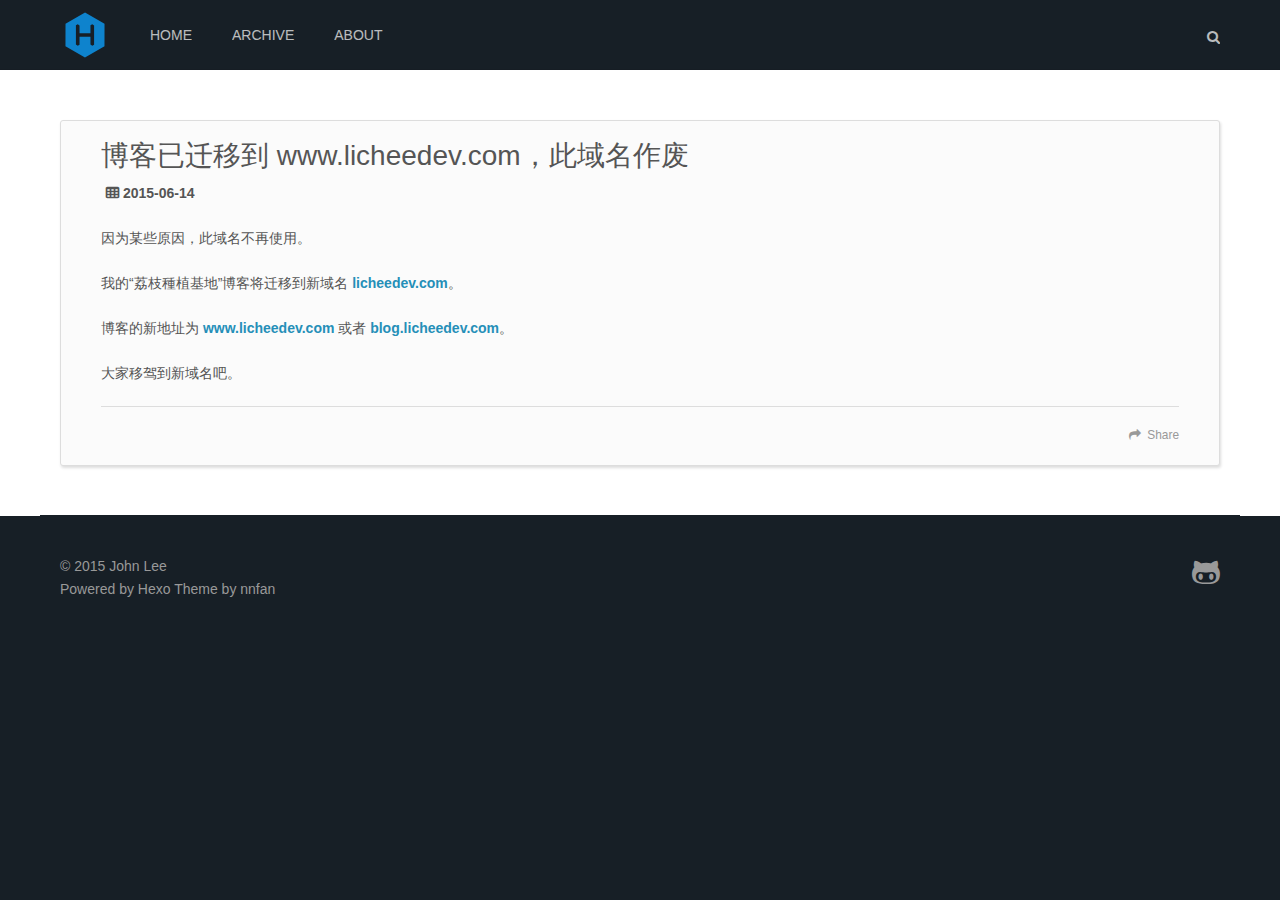
<file: index.html>
<!DOCTYPE html>
<html>
<head>
  <meta charset="utf-8">
  
  <title>LicheeTec</title>
  <meta name="viewport" content="width=device-width, initial-scale=1, maximum-scale=1">
  <meta name="description" content="老黎用来写博文的地方">
<meta property="og:type" content="website">
<meta property="og:title" content="LicheeTec">
<meta property="og:url" content="http://licheetec.com/index.html">
<meta property="og:site_name" content="LicheeTec">
<meta property="og:description" content="老黎用来写博文的地方">
<meta name="twitter:card" content="summary">
<meta name="twitter:title" content="LicheeTec">
<meta name="twitter:description" content="老黎用来写博文的地方">
  
  
    <link rel="icon" href="/favicon.png">
  
  <link href="//fonts.googleapis.com/css?family=Source+Code+Pro" rel="stylesheet" type="text/css">
  <link rel="stylesheet" href="/css/style.css" type="text/css">
  

</head>
<body>
  <div id="container">
    <header id="header" class="wrapper">
  <div id="header-inner" class="inner">
    <h1 class="logo-wrap">
      <a href="/" id="logo">LicheeTec</a>
    </h1>
    <nav id="main-nav">
      <a id="main-nav-toggle" class="nav-icon"></a>
      
        <a class="main-nav-link" href="/">Home</a>
      
        <a class="main-nav-link" href="/archives">Archive</a>
      
        <a class="main-nav-link" href="/about">About</a>
      
    </nav>
    <nav id="sub-nav">
      
      <a id="nav-search-btn" class="nav-icon" title="Search"></a>
    </nav>
    <div id="search-form-wrap">
      <form action="//google.com/search" method="get" accept-charset="UTF-8" class="search-form"><input type="search" name="q" results="0" class="search-form-input" placeholder="Search"><button type="submit" class="search-form-submit">&#xF002;</button><input type="hidden" name="sitesearch" value="http://licheetec.com"></form>
    </div>
    <a id="mobile-nav-toggle">
      <span class="mobile-nav-toggle-bar"></span> 
      <span class="mobile-nav-toggle-bar"></span> 
      <span class="mobile-nav-toggle-bar"></span>
    </a>
    <a id="mobile-search-btn" class="st-search-launcher"></a>
  </div>
</header>
    <div id="content-wrap">
      <div class="wrapper">
		    <div class="inner">
			    
  
    <article id="post-site-deprecated" class="article article-type-post" itemscope itemprop="blogPost">
  <div class="article-inner">
    
    
      <header class="article-header">
        
  
    <h1 itemprop="name">
      <a class="article-title" href="/2015/06/14/site-deprecated/">博客已迁移到 www.licheedev.com，此域名作废</a>
    </h1>
  

        <div class="article-meta">
          <div class="article-date">
  <i class="fa fa-calendar"></i>
  <a href="/2015/06/14/site-deprecated/">
    <time datetime="2015-06-14T02:23:47.000Z" itemprop="datePublished">2015-06-14</time>
  </a>
</div>
          
        </div>
      </header>
    
    <div class="article-entry" itemprop="articleBody">
      
        <p>因为某些原因，此域名不再使用。</p>
<p>我的“荔枝種植基地”博客将迁移到新域名 <a href="http://licheedev.com" target="_blank" rel="external"><strong>licheedev.com</strong></a>。</p>
<p>博客的新地址为 <a href="http://www.licheedev.com" target="_blank" rel="external"><strong>www.licheedev.com</strong></a> 或者 <a href="http://blog.licheedev.com" target="_blank" rel="external"><strong>blog.licheedev.com</strong></a>。</p>
<p>大家移驾到新域名吧。</p>

      
    </div>
    <footer class="article-footer">
      <a data-url="http://licheetec.com/2015/06/14/site-deprecated/" data-id="ciavxbx7p0002p8hmv2krjfyl" class="article-share-link">Share</a>
      
      
    </footer>
  </div>
</article>


  
  

		    </div>
      </div>
    </div>
    <footer id="footer" class="wrapper">
	<div class="inner">
    	<div id="footer-links">
    		<a href="https://github.com/licheedev" class="footer-link" target="_blank">
    			<i class="fa fa-github-alt"></i>
    		</a>
    	</div>
         <div id="footer-info">
            &copy; 2015 John Lee<br>
            Powered by <a href="http://hexo.io/" target="_blank">Hexo</a> 
			Theme by <a href="https://github.com/xincyqing/hexo-theme-nnfan" target="_blank">nnfan</a> 
        </div>
	</div>
</footer>
    <div id="mobile-nav-dimmer"></div>
<nav id="mobile-nav">
  <div id="mobile-nav-inner">
  	<ul id="mobile-nav-list">
	  
	    <li>
	    	<a href="/" class="mobile-nav-link">Home</a>
	    </li>
	  
	    <li>
	    	<a href="/archives" class="mobile-nav-link">Archive</a>
	    </li>
	  
	    <li>
	    	<a href="/about" class="mobile-nav-link">About</a>
	    </li>
	  
  	</ul>
  </div>
</nav>
    

<script src="//ajax.googleapis.com/ajax/libs/jquery/2.0.3/jquery.min.js"></script>


  <link rel="stylesheet" href="/fancybox/jquery.fancybox.css" type="text/css">
  <script src="/fancybox/jquery.fancybox.pack.js" type="text/javascript"></script>


<script src="/js/script.js" type="text/javascript"></script>

  </div>
</body>
</html>
</file>
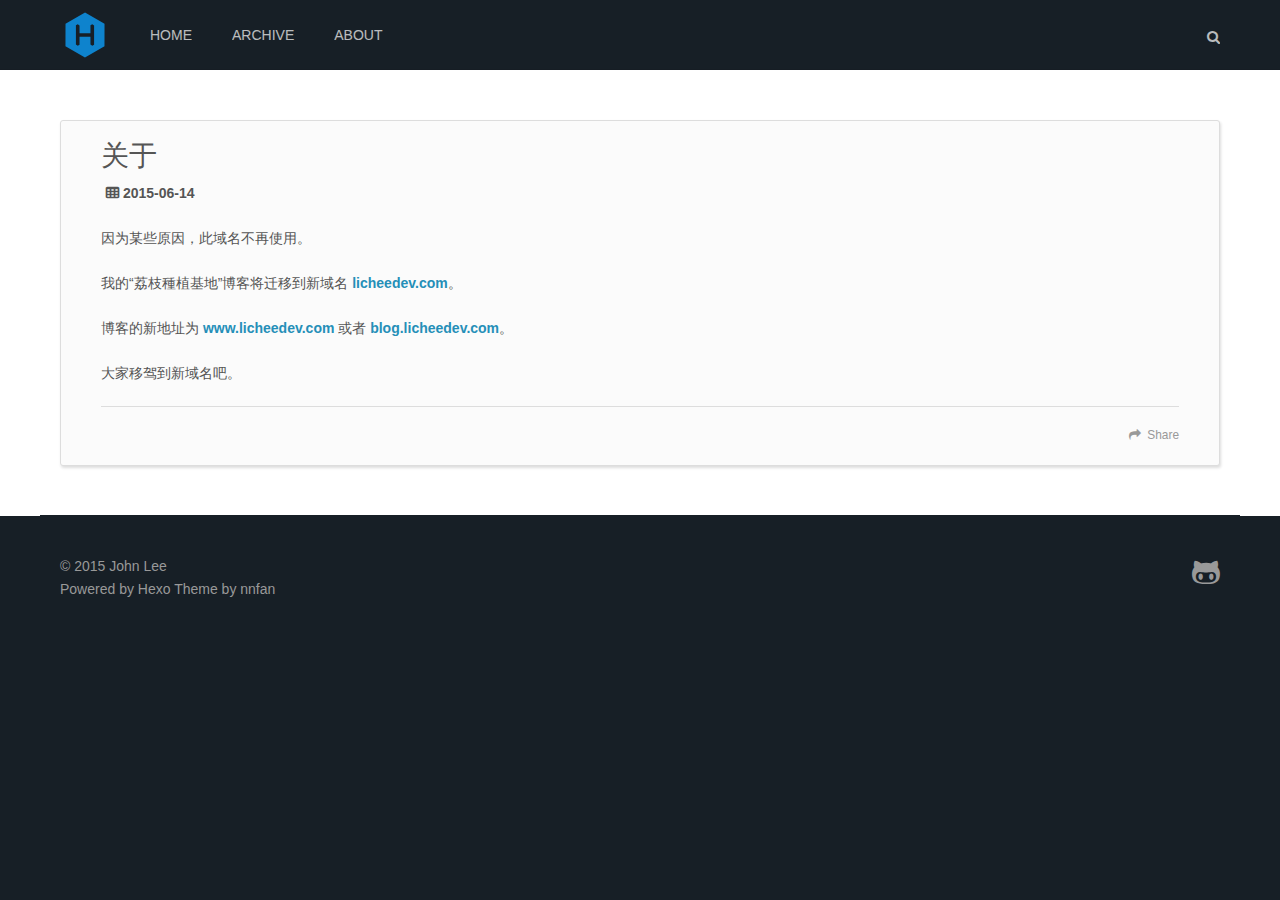
<file: about/index.html>
<!DOCTYPE html>
<html>
<head>
  <meta charset="utf-8">
  
  <title>关于 | LicheeTec</title>
  <meta name="viewport" content="width=device-width, initial-scale=1, maximum-scale=1">
  <meta name="description" content="因为某些原因，此域名不再使用。
我的“荔枝種植基地”博客将迁移到新域名 licheedev.com。
博客的新地址为 www.licheedev.com 或者 blog.licheedev.com。
大家移驾到新域名吧。">
<meta property="og:type" content="website">
<meta property="og:title" content="关于">
<meta property="og:url" content="http://licheetec.com/about/index.html">
<meta property="og:site_name" content="LicheeTec">
<meta property="og:description" content="因为某些原因，此域名不再使用。
我的“荔枝種植基地”博客将迁移到新域名 licheedev.com。
博客的新地址为 www.licheedev.com 或者 blog.licheedev.com。
大家移驾到新域名吧。">
<meta property="og:updated_time" content="2015-06-14T03:27:39.231Z">
<meta name="twitter:card" content="summary">
<meta name="twitter:title" content="关于">
<meta name="twitter:description" content="因为某些原因，此域名不再使用。
我的“荔枝種植基地”博客将迁移到新域名 licheedev.com。
博客的新地址为 www.licheedev.com 或者 blog.licheedev.com。
大家移驾到新域名吧。">
  
  
    <link rel="icon" href="/favicon.png">
  
  <link href="//fonts.googleapis.com/css?family=Source+Code+Pro" rel="stylesheet" type="text/css">
  <link rel="stylesheet" href="/css/style.css" type="text/css">
  

</head>
<body>
  <div id="container">
    <header id="header" class="wrapper">
  <div id="header-inner" class="inner">
    <h1 class="logo-wrap">
      <a href="/" id="logo">LicheeTec</a>
    </h1>
    <nav id="main-nav">
      <a id="main-nav-toggle" class="nav-icon"></a>
      
        <a class="main-nav-link" href="/">Home</a>
      
        <a class="main-nav-link" href="/archives">Archive</a>
      
        <a class="main-nav-link" href="/about">About</a>
      
    </nav>
    <nav id="sub-nav">
      
      <a id="nav-search-btn" class="nav-icon" title="Search"></a>
    </nav>
    <div id="search-form-wrap">
      <form action="//google.com/search" method="get" accept-charset="UTF-8" class="search-form"><input type="search" name="q" results="0" class="search-form-input" placeholder="Search"><button type="submit" class="search-form-submit">&#xF002;</button><input type="hidden" name="sitesearch" value="http://licheetec.com"></form>
    </div>
    <a id="mobile-nav-toggle">
      <span class="mobile-nav-toggle-bar"></span> 
      <span class="mobile-nav-toggle-bar"></span> 
      <span class="mobile-nav-toggle-bar"></span>
    </a>
    <a id="mobile-search-btn" class="st-search-launcher"></a>
  </div>
</header>
    <div id="content-wrap">
      <div class="wrapper">
		    <div class="inner">
			    <article id="page-undefined" class="article article-type-page" itemscope itemprop="blogPost">
  <div class="article-inner">
    
    
      <header class="article-header">
        
  
    <h1 class="article-title" itemprop="name">
      关于
    </h1>
  

        <div class="article-meta">
          <div class="article-date">
  <i class="fa fa-calendar"></i>
  <a href="/about/index.html">
    <time datetime="2015-06-14T02:53:55.000Z" itemprop="datePublished">2015-06-14</time>
  </a>
</div>
          
        </div>
      </header>
    
    <div class="article-entry" itemprop="articleBody">
      
        <p>因为某些原因，此域名不再使用。</p>
<p>我的“荔枝種植基地”博客将迁移到新域名 <a href="http://licheedev.com" target="_blank" rel="external"><strong>licheedev.com</strong></a>。</p>
<p>博客的新地址为 <a href="http://www.licheedev.com" target="_blank" rel="external"><strong>www.licheedev.com</strong></a> 或者 <a href="http://blog.licheedev.com" target="_blank" rel="external"><strong>blog.licheedev.com</strong></a>。</p>
<p>大家移驾到新域名吧。</p>

      
    </div>
    <footer class="article-footer">
      <a data-url="http://licheetec.com/about/index.html" data-id="ciavxbx7m0001p8hmrntdj2jh" class="article-share-link">Share</a>
      
      
    </footer>
  </div>
</article>


		    </div>
      </div>
    </div>
    <footer id="footer" class="wrapper">
	<div class="inner">
    	<div id="footer-links">
    		<a href="https://github.com/licheedev" class="footer-link" target="_blank">
    			<i class="fa fa-github-alt"></i>
    		</a>
    	</div>
         <div id="footer-info">
            &copy; 2015 John Lee<br>
            Powered by <a href="http://hexo.io/" target="_blank">Hexo</a> 
			Theme by <a href="https://github.com/xincyqing/hexo-theme-nnfan" target="_blank">nnfan</a> 
        </div>
	</div>
</footer>
    <div id="mobile-nav-dimmer"></div>
<nav id="mobile-nav">
  <div id="mobile-nav-inner">
  	<ul id="mobile-nav-list">
	  
	    <li>
	    	<a href="/" class="mobile-nav-link">Home</a>
	    </li>
	  
	    <li>
	    	<a href="/archives" class="mobile-nav-link">Archive</a>
	    </li>
	  
	    <li>
	    	<a href="/about" class="mobile-nav-link">About</a>
	    </li>
	  
  	</ul>
  </div>
</nav>
    

<script src="//ajax.googleapis.com/ajax/libs/jquery/2.0.3/jquery.min.js"></script>


  <link rel="stylesheet" href="/fancybox/jquery.fancybox.css" type="text/css">
  <script src="/fancybox/jquery.fancybox.pack.js" type="text/javascript"></script>


<script src="/js/script.js" type="text/javascript"></script>

  </div>
</body>
</html>
</file>
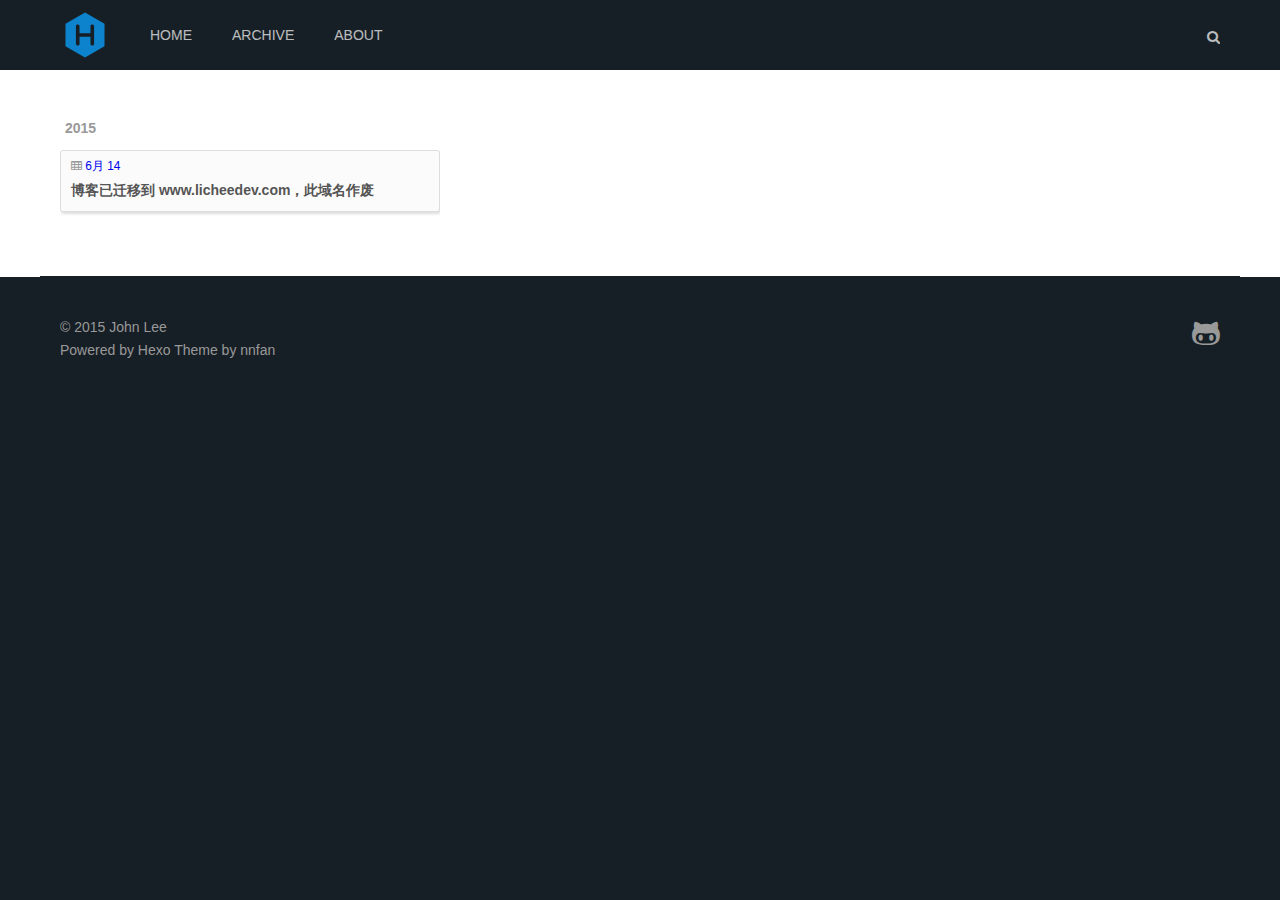
<file: archives/index.html>
<!DOCTYPE html>
<html>
<head>
  <meta charset="utf-8">
  
  <title>Archives | LicheeTec</title>
  <meta name="viewport" content="width=device-width, initial-scale=1, maximum-scale=1">
  <meta name="description" content="老黎用来写博文的地方">
<meta property="og:type" content="website">
<meta property="og:title" content="LicheeTec">
<meta property="og:url" content="http://licheetec.com/archives/index.html">
<meta property="og:site_name" content="LicheeTec">
<meta property="og:description" content="老黎用来写博文的地方">
<meta name="twitter:card" content="summary">
<meta name="twitter:title" content="LicheeTec">
<meta name="twitter:description" content="老黎用来写博文的地方">
  
  
    <link rel="icon" href="/favicon.png">
  
  <link href="//fonts.googleapis.com/css?family=Source+Code+Pro" rel="stylesheet" type="text/css">
  <link rel="stylesheet" href="/css/style.css" type="text/css">
  

</head>
<body>
  <div id="container">
    <header id="header" class="wrapper">
  <div id="header-inner" class="inner">
    <h1 class="logo-wrap">
      <a href="/" id="logo">LicheeTec</a>
    </h1>
    <nav id="main-nav">
      <a id="main-nav-toggle" class="nav-icon"></a>
      
        <a class="main-nav-link" href="/">Home</a>
      
        <a class="main-nav-link" href="/archives">Archive</a>
      
        <a class="main-nav-link" href="/about">About</a>
      
    </nav>
    <nav id="sub-nav">
      
      <a id="nav-search-btn" class="nav-icon" title="Search"></a>
    </nav>
    <div id="search-form-wrap">
      <form action="//google.com/search" method="get" accept-charset="UTF-8" class="search-form"><input type="search" name="q" results="0" class="search-form-input" placeholder="Search"><button type="submit" class="search-form-submit">&#xF002;</button><input type="hidden" name="sitesearch" value="http://licheetec.com"></form>
    </div>
    <a id="mobile-nav-toggle">
      <span class="mobile-nav-toggle-bar"></span> 
      <span class="mobile-nav-toggle-bar"></span> 
      <span class="mobile-nav-toggle-bar"></span>
    </a>
    <a id="mobile-search-btn" class="st-search-launcher"></a>
  </div>
</header>
    <div id="content-wrap">
      <div class="wrapper">
		    <div class="inner">
			    
  
  
    
    
      
      
      <section class="archives-wrap">
        <div class="archive-year-wrap">
          <a href="/archives/2015" class="archive-year">2015</a>
        </div>
        <div class="archives">
    
    <article class="archive-article archive-type-post">
  <div class="archive-article-inner">
    <header class="archive-article-header">
      <div class="archive-article-date">
  <i class="fa fa-calendar"></i>
  <a href="/2015/06/14/site-deprecated/">
    <time datetime="2015-06-14T02:23:47.000Z" itemprop="datePublished">6月 14</time>
  </a>
</div>
      
  
    <h1 itemprop="name">
      <a class="archive-article-title" href="/2015/06/14/site-deprecated/">博客已迁移到 www.licheedev.com，此域名作废</a>
    </h1>
  

    </header>
  </div>
</article>
  
  
    </div></section>
  

		    </div>
      </div>
    </div>
    <footer id="footer" class="wrapper">
	<div class="inner">
    	<div id="footer-links">
    		<a href="https://github.com/licheedev" class="footer-link" target="_blank">
    			<i class="fa fa-github-alt"></i>
    		</a>
    	</div>
         <div id="footer-info">
            &copy; 2015 John Lee<br>
            Powered by <a href="http://hexo.io/" target="_blank">Hexo</a> 
			Theme by <a href="https://github.com/xincyqing/hexo-theme-nnfan" target="_blank">nnfan</a> 
        </div>
	</div>
</footer>
    <div id="mobile-nav-dimmer"></div>
<nav id="mobile-nav">
  <div id="mobile-nav-inner">
  	<ul id="mobile-nav-list">
	  
	    <li>
	    	<a href="/" class="mobile-nav-link">Home</a>
	    </li>
	  
	    <li>
	    	<a href="/archives" class="mobile-nav-link">Archive</a>
	    </li>
	  
	    <li>
	    	<a href="/about" class="mobile-nav-link">About</a>
	    </li>
	  
  	</ul>
  </div>
</nav>
    

<script src="//ajax.googleapis.com/ajax/libs/jquery/2.0.3/jquery.min.js"></script>


  <link rel="stylesheet" href="/fancybox/jquery.fancybox.css" type="text/css">
  <script src="/fancybox/jquery.fancybox.pack.js" type="text/javascript"></script>


<script src="/js/script.js" type="text/javascript"></script>

  </div>
</body>
</html>
</file>
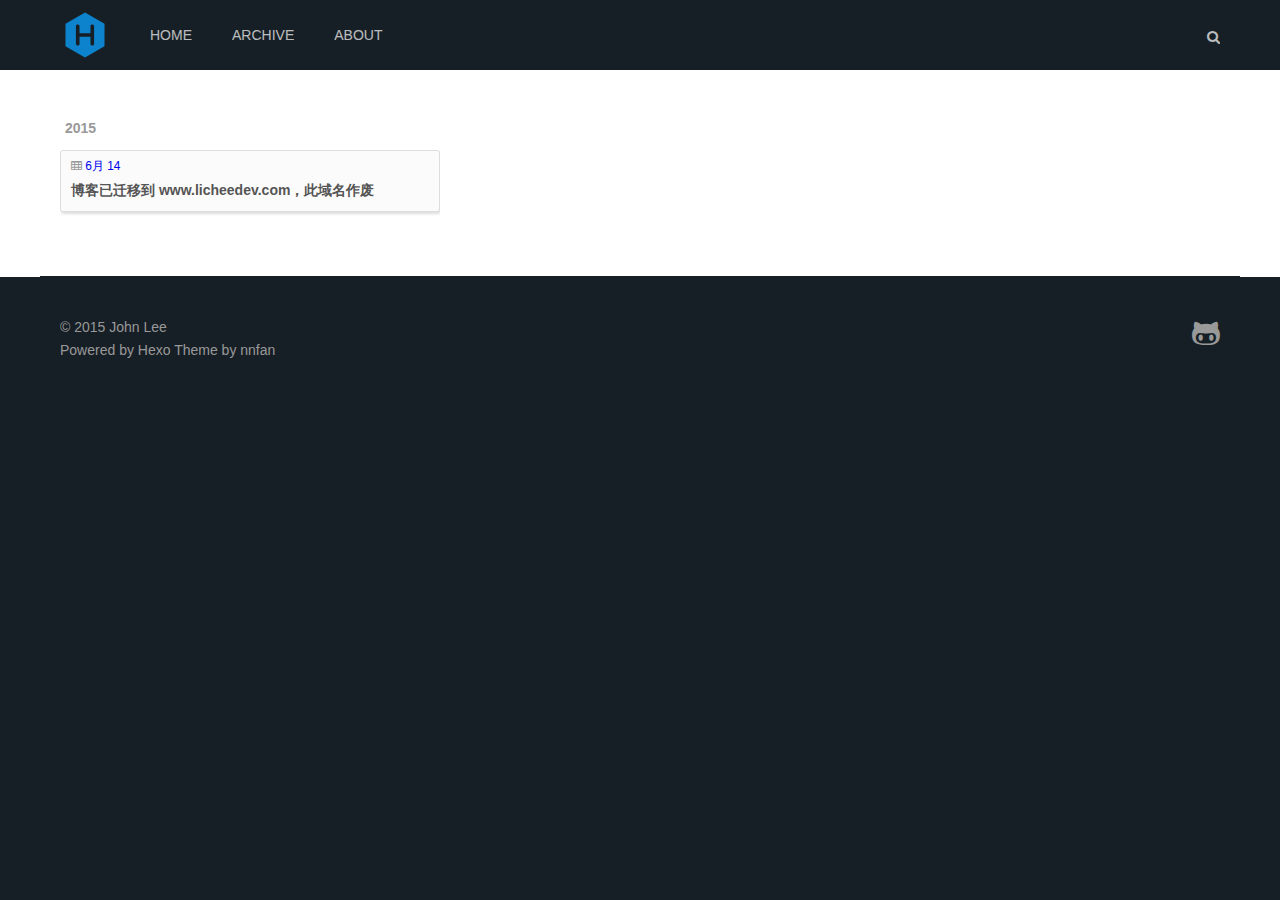
<file: archives/2015/index.html>
<!DOCTYPE html>
<html>
<head>
  <meta charset="utf-8">
  
  <title>Archives: 2015 | LicheeTec</title>
  <meta name="viewport" content="width=device-width, initial-scale=1, maximum-scale=1">
  <meta name="description" content="老黎用来写博文的地方">
<meta property="og:type" content="website">
<meta property="og:title" content="LicheeTec">
<meta property="og:url" content="http://licheetec.com/archives/2015/index.html">
<meta property="og:site_name" content="LicheeTec">
<meta property="og:description" content="老黎用来写博文的地方">
<meta name="twitter:card" content="summary">
<meta name="twitter:title" content="LicheeTec">
<meta name="twitter:description" content="老黎用来写博文的地方">
  
  
    <link rel="icon" href="/favicon.png">
  
  <link href="//fonts.googleapis.com/css?family=Source+Code+Pro" rel="stylesheet" type="text/css">
  <link rel="stylesheet" href="/css/style.css" type="text/css">
  

</head>
<body>
  <div id="container">
    <header id="header" class="wrapper">
  <div id="header-inner" class="inner">
    <h1 class="logo-wrap">
      <a href="/" id="logo">LicheeTec</a>
    </h1>
    <nav id="main-nav">
      <a id="main-nav-toggle" class="nav-icon"></a>
      
        <a class="main-nav-link" href="/">Home</a>
      
        <a class="main-nav-link" href="/archives">Archive</a>
      
        <a class="main-nav-link" href="/about">About</a>
      
    </nav>
    <nav id="sub-nav">
      
      <a id="nav-search-btn" class="nav-icon" title="Search"></a>
    </nav>
    <div id="search-form-wrap">
      <form action="//google.com/search" method="get" accept-charset="UTF-8" class="search-form"><input type="search" name="q" results="0" class="search-form-input" placeholder="Search"><button type="submit" class="search-form-submit">&#xF002;</button><input type="hidden" name="sitesearch" value="http://licheetec.com"></form>
    </div>
    <a id="mobile-nav-toggle">
      <span class="mobile-nav-toggle-bar"></span> 
      <span class="mobile-nav-toggle-bar"></span> 
      <span class="mobile-nav-toggle-bar"></span>
    </a>
    <a id="mobile-search-btn" class="st-search-launcher"></a>
  </div>
</header>
    <div id="content-wrap">
      <div class="wrapper">
		    <div class="inner">
			    
  
  
    
    
      
      
      <section class="archives-wrap">
        <div class="archive-year-wrap">
          <a href="/archives/2015" class="archive-year">2015</a>
        </div>
        <div class="archives">
    
    <article class="archive-article archive-type-post">
  <div class="archive-article-inner">
    <header class="archive-article-header">
      <div class="archive-article-date">
  <i class="fa fa-calendar"></i>
  <a href="/2015/06/14/site-deprecated/">
    <time datetime="2015-06-14T02:23:47.000Z" itemprop="datePublished">6月 14</time>
  </a>
</div>
      
  
    <h1 itemprop="name">
      <a class="archive-article-title" href="/2015/06/14/site-deprecated/">博客已迁移到 www.licheedev.com，此域名作废</a>
    </h1>
  

    </header>
  </div>
</article>
  
  
    </div></section>
  

		    </div>
      </div>
    </div>
    <footer id="footer" class="wrapper">
	<div class="inner">
    	<div id="footer-links">
    		<a href="https://github.com/licheedev" class="footer-link" target="_blank">
    			<i class="fa fa-github-alt"></i>
    		</a>
    	</div>
         <div id="footer-info">
            &copy; 2015 John Lee<br>
            Powered by <a href="http://hexo.io/" target="_blank">Hexo</a> 
			Theme by <a href="https://github.com/xincyqing/hexo-theme-nnfan" target="_blank">nnfan</a> 
        </div>
	</div>
</footer>
    <div id="mobile-nav-dimmer"></div>
<nav id="mobile-nav">
  <div id="mobile-nav-inner">
  	<ul id="mobile-nav-list">
	  
	    <li>
	    	<a href="/" class="mobile-nav-link">Home</a>
	    </li>
	  
	    <li>
	    	<a href="/archives" class="mobile-nav-link">Archive</a>
	    </li>
	  
	    <li>
	    	<a href="/about" class="mobile-nav-link">About</a>
	    </li>
	  
  	</ul>
  </div>
</nav>
    

<script src="//ajax.googleapis.com/ajax/libs/jquery/2.0.3/jquery.min.js"></script>


  <link rel="stylesheet" href="/fancybox/jquery.fancybox.css" type="text/css">
  <script src="/fancybox/jquery.fancybox.pack.js" type="text/javascript"></script>


<script src="/js/script.js" type="text/javascript"></script>

  </div>
</body>
</html>
</file>
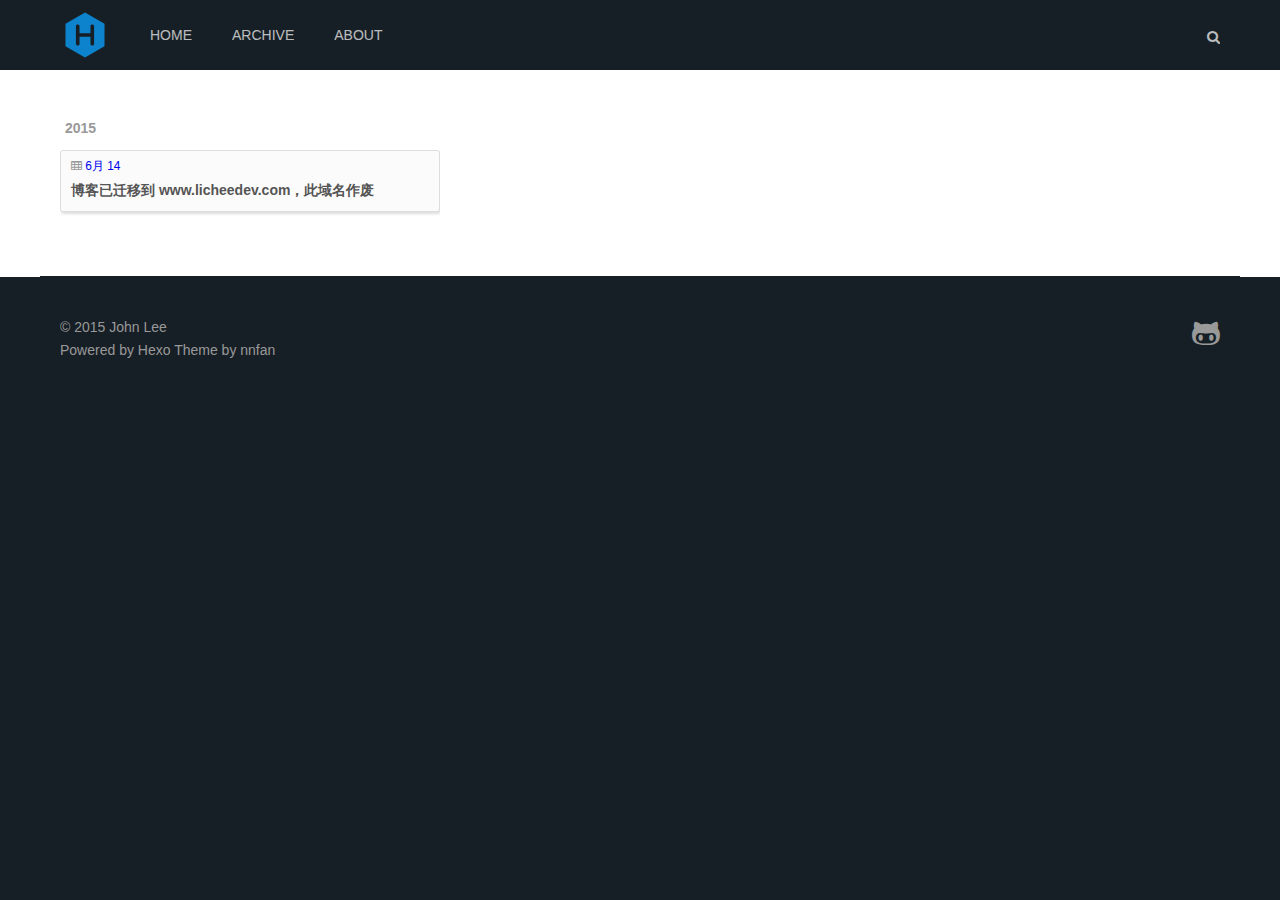
<file: archives/2015/06/index.html>
<!DOCTYPE html>
<html>
<head>
  <meta charset="utf-8">
  
  <title>Archives: 2015/6 | LicheeTec</title>
  <meta name="viewport" content="width=device-width, initial-scale=1, maximum-scale=1">
  <meta name="description" content="老黎用来写博文的地方">
<meta property="og:type" content="website">
<meta property="og:title" content="LicheeTec">
<meta property="og:url" content="http://licheetec.com/archives/2015/06/index.html">
<meta property="og:site_name" content="LicheeTec">
<meta property="og:description" content="老黎用来写博文的地方">
<meta name="twitter:card" content="summary">
<meta name="twitter:title" content="LicheeTec">
<meta name="twitter:description" content="老黎用来写博文的地方">
  
  
    <link rel="icon" href="/favicon.png">
  
  <link href="//fonts.googleapis.com/css?family=Source+Code+Pro" rel="stylesheet" type="text/css">
  <link rel="stylesheet" href="/css/style.css" type="text/css">
  

</head>
<body>
  <div id="container">
    <header id="header" class="wrapper">
  <div id="header-inner" class="inner">
    <h1 class="logo-wrap">
      <a href="/" id="logo">LicheeTec</a>
    </h1>
    <nav id="main-nav">
      <a id="main-nav-toggle" class="nav-icon"></a>
      
        <a class="main-nav-link" href="/">Home</a>
      
        <a class="main-nav-link" href="/archives">Archive</a>
      
        <a class="main-nav-link" href="/about">About</a>
      
    </nav>
    <nav id="sub-nav">
      
      <a id="nav-search-btn" class="nav-icon" title="Search"></a>
    </nav>
    <div id="search-form-wrap">
      <form action="//google.com/search" method="get" accept-charset="UTF-8" class="search-form"><input type="search" name="q" results="0" class="search-form-input" placeholder="Search"><button type="submit" class="search-form-submit">&#xF002;</button><input type="hidden" name="sitesearch" value="http://licheetec.com"></form>
    </div>
    <a id="mobile-nav-toggle">
      <span class="mobile-nav-toggle-bar"></span> 
      <span class="mobile-nav-toggle-bar"></span> 
      <span class="mobile-nav-toggle-bar"></span>
    </a>
    <a id="mobile-search-btn" class="st-search-launcher"></a>
  </div>
</header>
    <div id="content-wrap">
      <div class="wrapper">
		    <div class="inner">
			    
  
  
    
    
      
      
      <section class="archives-wrap">
        <div class="archive-year-wrap">
          <a href="/archives/2015" class="archive-year">2015</a>
        </div>
        <div class="archives">
    
    <article class="archive-article archive-type-post">
  <div class="archive-article-inner">
    <header class="archive-article-header">
      <div class="archive-article-date">
  <i class="fa fa-calendar"></i>
  <a href="/2015/06/14/site-deprecated/">
    <time datetime="2015-06-14T02:23:47.000Z" itemprop="datePublished">6月 14</time>
  </a>
</div>
      
  
    <h1 itemprop="name">
      <a class="archive-article-title" href="/2015/06/14/site-deprecated/">博客已迁移到 www.licheedev.com，此域名作废</a>
    </h1>
  

    </header>
  </div>
</article>
  
  
    </div></section>
  

		    </div>
      </div>
    </div>
    <footer id="footer" class="wrapper">
	<div class="inner">
    	<div id="footer-links">
    		<a href="https://github.com/licheedev" class="footer-link" target="_blank">
    			<i class="fa fa-github-alt"></i>
    		</a>
    	</div>
         <div id="footer-info">
            &copy; 2015 John Lee<br>
            Powered by <a href="http://hexo.io/" target="_blank">Hexo</a> 
			Theme by <a href="https://github.com/xincyqing/hexo-theme-nnfan" target="_blank">nnfan</a> 
        </div>
	</div>
</footer>
    <div id="mobile-nav-dimmer"></div>
<nav id="mobile-nav">
  <div id="mobile-nav-inner">
  	<ul id="mobile-nav-list">
	  
	    <li>
	    	<a href="/" class="mobile-nav-link">Home</a>
	    </li>
	  
	    <li>
	    	<a href="/archives" class="mobile-nav-link">Archive</a>
	    </li>
	  
	    <li>
	    	<a href="/about" class="mobile-nav-link">About</a>
	    </li>
	  
  	</ul>
  </div>
</nav>
    

<script src="//ajax.googleapis.com/ajax/libs/jquery/2.0.3/jquery.min.js"></script>


  <link rel="stylesheet" href="/fancybox/jquery.fancybox.css" type="text/css">
  <script src="/fancybox/jquery.fancybox.pack.js" type="text/javascript"></script>


<script src="/js/script.js" type="text/javascript"></script>

  </div>
</body>
</html>
</file>
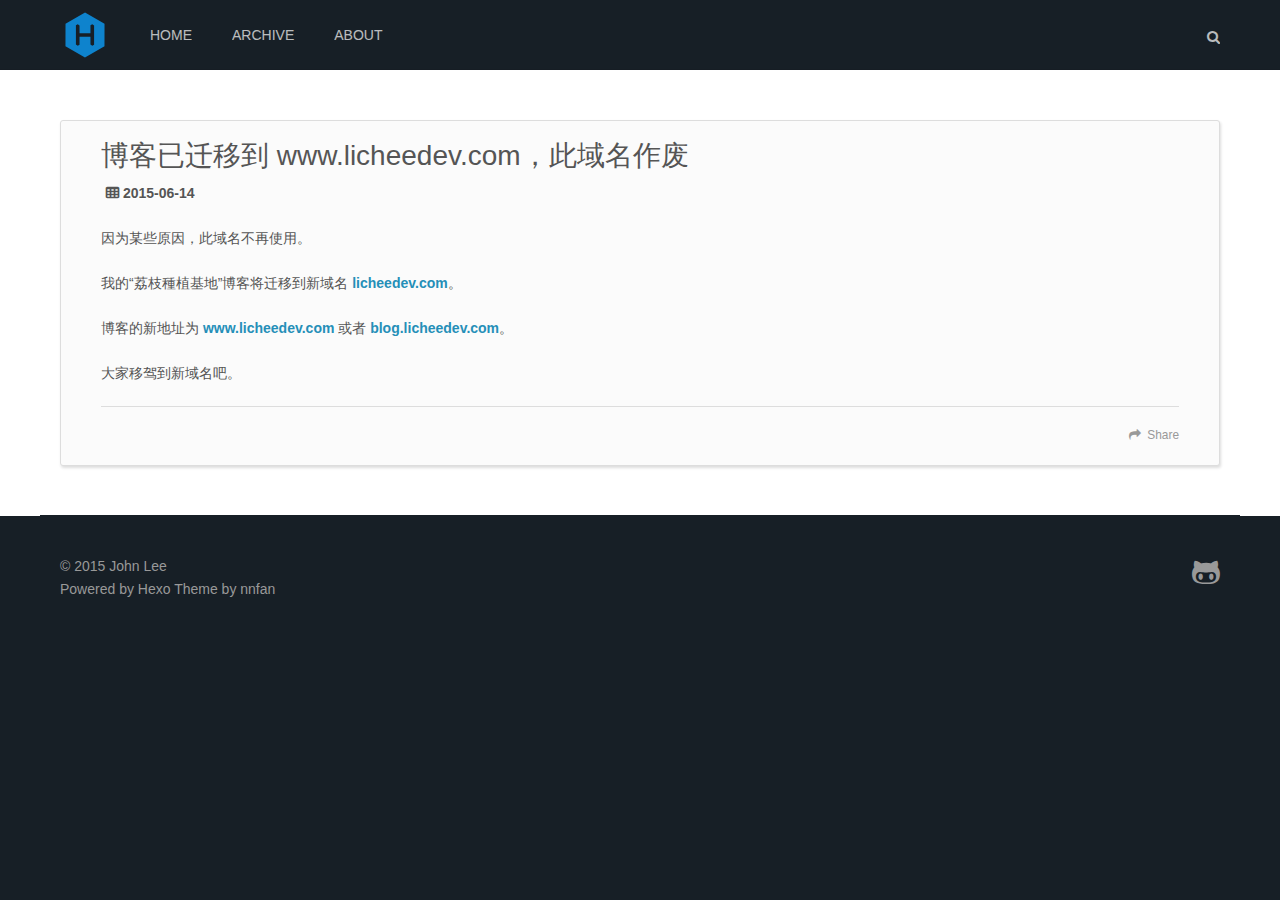
<file: 2015/06/14/site-deprecated/index.html>
<!DOCTYPE html>
<html>
<head>
  <meta charset="utf-8">
  
  <title>博客已迁移到 www.licheedev.com，此域名作废 | LicheeTec</title>
  <meta name="viewport" content="width=device-width, initial-scale=1, maximum-scale=1">
  <meta name="description" content="因为某些原因，此域名不再使用。
我的“荔枝種植基地”博客将迁移到新域名 licheedev.com。
博客的新地址为 www.licheedev.com 或者 blog.licheedev.com。
大家移驾到新域名吧。">
<meta property="og:type" content="article">
<meta property="og:title" content="博客已迁移到 www.licheedev.com，此域名作废">
<meta property="og:url" content="http://licheetec.com/2015/06/14/site-deprecated/index.html">
<meta property="og:site_name" content="LicheeTec">
<meta property="og:description" content="因为某些原因，此域名不再使用。
我的“荔枝種植基地”博客将迁移到新域名 licheedev.com。
博客的新地址为 www.licheedev.com 或者 blog.licheedev.com。
大家移驾到新域名吧。">
<meta property="og:updated_time" content="2015-06-14T03:27:19.100Z">
<meta name="twitter:card" content="summary">
<meta name="twitter:title" content="博客已迁移到 www.licheedev.com，此域名作废">
<meta name="twitter:description" content="因为某些原因，此域名不再使用。
我的“荔枝種植基地”博客将迁移到新域名 licheedev.com。
博客的新地址为 www.licheedev.com 或者 blog.licheedev.com。
大家移驾到新域名吧。">
  
  
    <link rel="icon" href="/favicon.png">
  
  <link href="//fonts.googleapis.com/css?family=Source+Code+Pro" rel="stylesheet" type="text/css">
  <link rel="stylesheet" href="/css/style.css" type="text/css">
  

</head>
<body>
  <div id="container">
    <header id="header" class="wrapper">
  <div id="header-inner" class="inner">
    <h1 class="logo-wrap">
      <a href="/" id="logo">LicheeTec</a>
    </h1>
    <nav id="main-nav">
      <a id="main-nav-toggle" class="nav-icon"></a>
      
        <a class="main-nav-link" href="/">Home</a>
      
        <a class="main-nav-link" href="/archives">Archive</a>
      
        <a class="main-nav-link" href="/about">About</a>
      
    </nav>
    <nav id="sub-nav">
      
      <a id="nav-search-btn" class="nav-icon" title="Search"></a>
    </nav>
    <div id="search-form-wrap">
      <form action="//google.com/search" method="get" accept-charset="UTF-8" class="search-form"><input type="search" name="q" results="0" class="search-form-input" placeholder="Search"><button type="submit" class="search-form-submit">&#xF002;</button><input type="hidden" name="sitesearch" value="http://licheetec.com"></form>
    </div>
    <a id="mobile-nav-toggle">
      <span class="mobile-nav-toggle-bar"></span> 
      <span class="mobile-nav-toggle-bar"></span> 
      <span class="mobile-nav-toggle-bar"></span>
    </a>
    <a id="mobile-search-btn" class="st-search-launcher"></a>
  </div>
</header>
    <div id="content-wrap">
      <div class="wrapper">
		    <div class="inner">
			    <article id="post-site-deprecated" class="article article-type-post" itemscope itemprop="blogPost">
  <div class="article-inner">
    
    
      <header class="article-header">
        
  
    <h1 class="article-title" itemprop="name">
      博客已迁移到 www.licheedev.com，此域名作废
    </h1>
  

        <div class="article-meta">
          <div class="article-date">
  <i class="fa fa-calendar"></i>
  <a href="/2015/06/14/site-deprecated/">
    <time datetime="2015-06-14T02:23:47.000Z" itemprop="datePublished">2015-06-14</time>
  </a>
</div>
          
        </div>
      </header>
    
    <div class="article-entry" itemprop="articleBody">
      
        <p>因为某些原因，此域名不再使用。</p>
<p>我的“荔枝種植基地”博客将迁移到新域名 <a href="http://licheedev.com" target="_blank" rel="external"><strong>licheedev.com</strong></a>。</p>
<p>博客的新地址为 <a href="http://www.licheedev.com" target="_blank" rel="external"><strong>www.licheedev.com</strong></a> 或者 <a href="http://blog.licheedev.com" target="_blank" rel="external"><strong>blog.licheedev.com</strong></a>。</p>
<p>大家移驾到新域名吧。</p>

      
    </div>
    <footer class="article-footer">
      <a data-url="http://licheetec.com/2015/06/14/site-deprecated/" data-id="ciavxbx7p0002p8hmv2krjfyl" class="article-share-link">Share</a>
      
      
    </footer>
  </div>
</article>


		    </div>
      </div>
    </div>
    <footer id="footer" class="wrapper">
	<div class="inner">
    	<div id="footer-links">
    		<a href="https://github.com/licheedev" class="footer-link" target="_blank">
    			<i class="fa fa-github-alt"></i>
    		</a>
    	</div>
         <div id="footer-info">
            &copy; 2015 John Lee<br>
            Powered by <a href="http://hexo.io/" target="_blank">Hexo</a> 
			Theme by <a href="https://github.com/xincyqing/hexo-theme-nnfan" target="_blank">nnfan</a> 
        </div>
	</div>
</footer>
    <div id="mobile-nav-dimmer"></div>
<nav id="mobile-nav">
  <div id="mobile-nav-inner">
  	<ul id="mobile-nav-list">
	  
	    <li>
	    	<a href="/" class="mobile-nav-link">Home</a>
	    </li>
	  
	    <li>
	    	<a href="/archives" class="mobile-nav-link">Archive</a>
	    </li>
	  
	    <li>
	    	<a href="/about" class="mobile-nav-link">About</a>
	    </li>
	  
  	</ul>
  </div>
</nav>
    

<script src="//ajax.googleapis.com/ajax/libs/jquery/2.0.3/jquery.min.js"></script>


  <link rel="stylesheet" href="/fancybox/jquery.fancybox.css" type="text/css">
  <script src="/fancybox/jquery.fancybox.pack.js" type="text/javascript"></script>


<script src="/js/script.js" type="text/javascript"></script>

  </div>
</body>
</html>
</file>
<file: css/style.css>
body {
  width: 100%;
}
body:before,
body:after {
  content: "";
  display: table;
}
body:after {
  clear: both;
}
html,
body,
div,
span,
applet,
object,
iframe,
h1,
h2,
h3,
h4,
h5,
h6,
p,
blockquote,
pre,
a,
abbr,
acronym,
address,
big,
cite,
code,
del,
dfn,
em,
img,
ins,
kbd,
q,
s,
samp,
small,
strike,
strong,
sub,
sup,
tt,
var,
dl,
dt,
dd,
ol,
ul,
li,
fieldset,
form,
label,
legend,
table,
caption,
tbody,
tfoot,
thead,
tr,
th,
td {
  margin: 0;
  padding: 0;
  border: 0;
  outline: 0;
  font-weight: inherit;
  font-style: inherit;
  font-family: inherit;
  font-size: 100%;
  vertical-align: baseline;
}
body {
  line-height: 1;
  color: #000;
  background: #fff;
}
ol,
ul {
  list-style: none;
}
table {
  border-collapse: separate;
  border-spacing: 0;
  vertical-align: middle;
}
caption,
th,
td {
  text-align: left;
  font-weight: normal;
  vertical-align: middle;
}
a img {
  border: none;
}
input,
button {
  margin: 0;
  padding: 0;
}
input::-moz-focus-inner,
button::-moz-focus-inner {
  border: 0;
  padding: 0;
}
@font-face {
  font-family: FontAwesome;
  font-style: normal;
  font-weight: normal;
  src: url("fonts/fontawesome-webfont.eot?v=#4.0.3");
  src: url("fonts/fontawesome-webfont.eot?#iefix&v=#4.0.3") format("embedded-opentype"), url("fonts/fontawesome-webfont.woff?v=#4.0.3") format("woff"), url("fonts/fontawesome-webfont.ttf?v=#4.0.3") format("truetype"), url("fonts/fontawesome-webfont.svg#fontawesomeregular?v=#4.0.3") format("svg");
}
html,
body,
#container {
  height: 100%;
}
body {
  position: relative;
  overflow-x: hidden;
  font: 14px "Helvetica Neue", Helvetica, Arial, sans-serif;
  background: #171f26;
  -webkit-text-size-adjust: 100%;
  -webkit-font-smoothing: antialiased;
}
a {
  text-decoration: none;
}
.outer {
  margin: 0 auto;
  padding: 0 20px;
}
.outer:before,
.outer:after {
  content: "";
  display: table;
}
.outer:after {
  clear: both;
}
.wrapper:before {
  content: "";
  display: table;
}
.wrapper:after {
  content: "";
  display: table;
  clear: both;
}
@media screen {
  .inner,
  .article-inner {
    padding: 0 20px;
  }
  .wrapper {
    max-width: 1200px;
    margin: 0 auto;
  }
}
.left,
.alignleft {
  float: left;
}
.right,
.alignright {
  float: right;
}
.clear {
  clear: both;
}
#container {
  position: relative;
}
.mobile-nav-on {
  overflow: hidden;
}
#content-wrap {
  background: #fff;
  border-top: 1px solid #161d24;
  border-buttom: 1px solid #161d24;
  margin: -1px 0;
}
.fa {
  display: inline-block;
  font-size: inherit;
  text-rendering: auto;
  font-family: FontAwesome;
  font-style: normal;
  -webkit-font-smoothing: antialiased;
  -webkit-transform: translate(0, 0);
  -moz-transform: translate(0, 0);
  -ms-transform: translate(0, 0);
  transform: translate(0, 0);
}
.fa-calendar:before {
  content: "\f0ce";
}
.fa-folder:before {
  content: "\f02d";
}
.fa-twitter:before {
  content: "\f099";
}
.fa-github-alt:before {
  content: "\f113";
}
.fa-tumblr:before {
  content: "\f173";
}
.fa-instagram:before {
  content: "\f16d";
}
.fa-flickr:before {
  content: "\f16e";
}
@media screen and (min-width: 768px) {
  #main {
    display: inline;
    float: left;
    width: 73.3333333333333%;
    margin: 0 0.8333333333333%;
  }
}
.article-date,
.article-category-link,
.archive-year,
.widget-title {
  text-decoration: none;
  text-transform: uppercase;
  letter-spacing: 0;
  color: #999;
  margin-bottom: 1em;
  margin-left: 5px;
  line-height: 1em;
  text-shadow: 0 1px #fff;
  font-weight: bold;
}
.article-inner,
.archive-article-inner {
  background: #fbfbfb;
  -webkit-box-shadow: 1px 2px 3px #ddd;
  box-shadow: 1px 2px 3px #ddd;
  border: 1px solid #ddd;
  -webkit-border-radius: 3px;
  border-radius: 3px;
}
.article-entry h1,
.widget h1 {
  font-size: 2em;
}
.article-entry h2,
.widget h2 {
  font-size: 1.5em;
}
.article-entry h3,
.widget h3 {
  font-size: 1.3em;
}
.article-entry h4,
.widget h4 {
  font-size: 1.2em;
}
.article-entry h5,
.widget h5 {
  font-size: 1em;
}
.article-entry h6,
.widget h6 {
  font-size: 1em;
  color: #999;
}
.article-entry hr,
.widget hr {
  border: 1px dashed #ddd;
}
.article-entry strong,
.widget strong {
  font-weight: bold;
}
.article-entry em,
.widget em,
.article-entry cite,
.widget cite {
  font-style: italic;
}
.article-entry sup,
.widget sup,
.article-entry sub,
.widget sub {
  font-size: 0.75em;
  line-height: 0;
  position: relative;
  vertical-align: baseline;
}
.article-entry sup,
.widget sup {
  top: -0.5em;
}
.article-entry sub,
.widget sub {
  bottom: -0.2em;
}
.article-entry small,
.widget small {
  font-size: 0.85em;
}
.article-entry acronym,
.widget acronym,
.article-entry abbr,
.widget abbr {
  border-bottom: 1px dotted;
}
.article-entry ul,
.widget ul,
.article-entry ol,
.widget ol,
.article-entry dl,
.widget dl {
  margin: 0 20px;
  line-height: 1.6em;
}
.article-entry ul ul,
.widget ul ul,
.article-entry ol ul,
.widget ol ul,
.article-entry ul ol,
.widget ul ol,
.article-entry ol ol,
.widget ol ol {
  margin-top: 0;
  margin-bottom: 0;
}
.article-entry ul,
.widget ul {
  list-style: disc;
}
.article-entry ol,
.widget ol {
  list-style: decimal;
}
.article-entry dt,
.widget dt {
  font-weight: bold;
}
#header {
  position: relative;
  padding: 10px 0;
  height: 50px;
}
#header:before,
#header:after {
  content: "";
  display: table;
  position: absolute;
  left: 0;
  right: 0;
}
#header-inner {
  position: relative;
}
.logo-wrap {
  text-align: center;
}
#logo {
  text-indent: 101%;
  white-space: nowrap;
  overflow: hidden;
  background: url("logo.svg");
  width: 50px;
  height: 50px;
  -webkit-background-size: 50px 50px;
  -moz-background-size: 50px 50px;
  background-size: 50px 50px;
  display: inline-block;
}
#main-nav {
  display: none;
  float: left;
  padding-left: 20px;
}
.nav-icon,
.main-nav-link {
  float: left;
  color: #fff;
  opacity: 0.7;
  text-decoration: none;
  -webkit-transition: 0.2s;
  -moz-transition: 0.2s;
  -ms-transition: 0.2s;
  transition: 0.2s;
  display: block;
  padding: 15px 20px;
}
.nav-icon:hover,
.main-nav-link:hover {
  opacity: 1;
  color: #1094e8;
}
.nav-icon {
  font-family: FontAwesome;
  text-align: center;
  font-size: 14px;
  width: 14px;
  height: 14px;
  padding: 20px 15px;
  position: relative;
  cursor: pointer;
}
.main-nav-link {
  line-height: 20px;
  text-transform: uppercase;
}
@media screen and (max-width: 479px) {
  .main-nav-link {
    display: none;
  }
}
#main-nav-toggle {
  display: none;
}
#main-nav-toggle:before {
  content: "\f0c9";
}
@media screen and (max-width: 479px) {
  #main-nav-toggle {
    display: block;
  }
}
#sub-nav {
  display: none;
  float: right;
  margin-right: -15px;
}
#nav-rss-link:before {
  content: "\f09e";
}
@media screen and (max-width: 479px) {
  #nav-rss-link {
    display: none;
  }
}
#nav-search-btn:before {
  content: "\f002";
}
#search-form-wrap {
  position: absolute;
  top: 15px;
  width: 150px;
  height: 30px;
  right: -150px;
  opacity: 0;
  -webkit-transition: 0.2s ease-out;
  -moz-transition: 0.2s ease-out;
  -ms-transition: 0.2s ease-out;
  transition: 0.2s ease-out;
}
#search-form-wrap.on {
  opacity: 1;
  right: 0;
}
@media screen and (max-width: 479px) {
  #search-form-wrap {
    width: 100%;
    right: -100%;
  }
}
.search-form {
  position: absolute;
  right: 0;
  background: #fff;
  padding: 5px 15px;
  -webkit-border-radius: 15px;
  border-radius: 15px;
  -webkit-box-shadow: 0 0 10px rgba(0,0,0,0.3);
  box-shadow: 0 0 10px rgba(0,0,0,0.3);
}
.search-form-input {
  border: none;
  background: none;
  color: #555;
  width: 100%;
  font: 13px "Helvetica Neue", Helvetica, Arial, sans-serif;
  outline: none;
}
.search-form-input::-webkit-search-results-decoration,
.search-form-input::-webkit-search-cancel-button {
  -webkit-appearance: none;
}
.search-form-submit {
  position: absolute;
  top: 50%;
  right: 10px;
  margin-top: -7px;
  font: 13px FontAwesome;
  border: none;
  background: none;
  color: #bbb;
  cursor: pointer;
}
.search-form-submit:hover,
.search-form-submit:focus {
  color: #777;
}
#mobile-nav-toggle {
  position: absolute;
  top: 0;
  bottom: 0;
  left: 20px;
  width: 25px;
  height: 20px;
  margin: auto;
  opacity: 0.5;
  cursor: pointer;
  -webkit-transition: 0.2s;
  -moz-transition: 0.2s;
  -ms-transition: 0.2s;
  transition: 0.2s;
}
#mobile-nav-toggle:active {
  opacity: 1;
}
.mobile-nav-on #mobile-nav-toggle {
  opacity: 1;
}
.mobile-nav-toggle-bar {
  background: #fff;
  position: absolute;
  left: 0;
  width: 100%;
  height: 2px;
  -webkit-transition: 0.4s;
  -moz-transition: 0.4s;
  -ms-transition: 0.4s;
  transition: 0.4s;
  -webkit-transform-origin: 0;
  -webkit-transform-origin: 0;
  -moz-transform-origin: 0;
  -ms-transform-origin: 0;
  transform-origin: 0;
  -webkit-border-radius: 2px;
  border-radius: 2px;
}
.mobile-nav-toggle-bar:first-child {
  top: 0;
}
.mobile-nav-toggle-bar:nth-child(2) {
  top: 9px;
}
.mobile-nav-toggle-bar:last-child {
  top: 18px;
}
.mobile-nav-on .mobile-nav-toggle-bar:first-child {
  -webkit-transform: rotate(45deg);
  -webkit-transform: rotate(45deg);
  -moz-transform: rotate(45deg);
  -ms-transform: rotate(45deg);
  transform: rotate(45deg);
}
.mobile-nav-on .mobile-nav-toggle-bar:nth-child(2) {
  opacity: 0;
}
.mobile-nav-on .mobile-nav-toggle-bar:last-child {
  -webkit-transform: rotate(-45deg);
  -webkit-transform: rotate(-45deg);
  -moz-transform: rotate(-45deg);
  -ms-transform: rotate(-45deg);
  transform: rotate(-45deg);
}
#mobile-search-btn {
  position: absolute;
  top: 0;
  bottom: 0;
  right: 20px;
  margin: auto;
  width: 25px;
  height: 25px;
  -webkit-transition: 0.2s;
  -moz-transition: 0.2s;
  -ms-transition: 0.2s;
  transition: 0.2s;
  opacity: 0.5;
}
#mobile-search-btn:before {
  content: "";
  position: absolute;
  width: 14px;
  height: 14px;
  -webkit-border-radius: 50%;
  border-radius: 50%;
  border: 2px solid #fff;
  top: 0;
  left: 0;
}
#mobile-search-btn:after {
  content: "";
  position: absolute;
  width: 9px;
  height: 2px;
  background: #fff;
  top: 15px;
  right: 0;
  -webkit-border-radius: 2px;
  border-radius: 2px;
  -webkit-transform: rotate(45deg);
  -webkit-transform: rotate(45deg);
  -moz-transform: rotate(45deg);
  -ms-transform: rotate(45deg);
  transform: rotate(45deg);
  -webkit-transform-origin: 0;
  -webkit-transform-origin: 0;
  -moz-transform-origin: 0;
  -ms-transform-origin: 0;
  transform-origin: 0;
}
#mobile-search-btn:active {
  opacity: 1;
}
.article {
  margin: 50px 0;
}
.article-inner {
  overflow: hidden;
}
.article-meta:before,
.article-meta:after {
  content: "";
  display: table;
}
.article-meta:after {
  clear: both;
}
.article-meta > div {
  margin-bottom: 5px;
}
.article-meta .article-date,
.article-meta .article-category {
  margin-right: 10px;
  color: #555;
}
.article-meta a {
  color: #555;
  text-decoration: none;
}
.article-meta a:hover {
  color: #258fb8;
}
.article-date {
  float: left;
}
.article-category {
  float: left;
  line-height: 1em;
  color: #555;
}
.article-category .fa-angle-right {
  margin: 0 5px;
}
.article-header {
  padding: 20px 20px 0;
}
.article-header .article-title {
  display: block;
  margin-bottom: 14px;
}
.article-title {
  text-decoration: none;
  font-size: 2em;
  color: #555;
  line-height: 1.1em;
  -webkit-transition: color 0.2s;
  -moz-transition: color 0.2s;
  -ms-transition: color 0.2s;
  transition: color 0.2s;
}
a.article-title:hover {
  color: #258fb8;
}
.article-entry {
  color: #555;
  padding: 0 20px;
}
.article-entry:before,
.article-entry:after {
  content: "";
  display: table;
}
.article-entry:after {
  clear: both;
}
.article-entry p,
.article-entry table {
  line-height: 1.6em;
  margin: 1.6em 0;
}
.article-entry h1,
.article-entry h2,
.article-entry h3,
.article-entry h4,
.article-entry h5,
.article-entry h6 {
  font-weight: bold;
}
.article-entry h1,
.article-entry h2,
.article-entry h3,
.article-entry h4,
.article-entry h5,
.article-entry h6 {
  line-height: 1.1em;
  margin: 1.1em 0;
}
.article-entry a {
  color: #258fb8;
  text-decoration: none;
}
.article-entry a:hover {
  text-decoration: underline;
}
.article-entry ul,
.article-entry ol,
.article-entry dl {
  margin-top: 1.6em;
  margin-bottom: 1.6em;
}
.article-entry img,
.article-entry video {
  max-width: 100%;
  height: auto;
  display: block;
  margin: auto;
}
.article-entry iframe {
  border: none;
}
.article-entry table {
  width: 100%;
  border-collapse: collapse;
  border-spacing: 0;
}
.article-entry th {
  font-weight: bold;
  border-bottom: 3px solid #ddd;
  padding-bottom: 0.5em;
}
.article-entry td {
  border-bottom: 1px solid #ddd;
  padding: 10px 0;
}
.article-entry blockquote {
  margin: 1.6em 0;
  border-left: 4px solid #ddd;
  background: #eee;
  padding: 1em;
}
.article-entry blockquote p {
  margin: 0;
}
.article-entry blockquote footer {
  font-size: 14px;
  margin: 1.6em 0;
  font-family: "Helvetica Neue", Helvetica, Arial, sans-serif;
}
.article-entry blockquote footer cite:before {
  content: "—";
  padding: 0 0.5em;
}
.article-entry .pullquote {
  text-align: left;
  width: 45%;
  margin: 0;
}
.article-entry .pullquote.left {
  margin-left: 0.5em;
  margin-right: 1em;
}
.article-entry .pullquote.right {
  margin-right: 0.5em;
  margin-left: 1em;
}
.article-entry .caption {
  color: #999;
  display: block;
  font-size: 0.9em;
  margin-top: 0.5em;
  position: relative;
  text-align: center;
}
.article-entry .video-container {
  position: relative;
  padding-top: 56.25%;
  height: 0;
  overflow: hidden;
}
.article-entry .video-container iframe,
.article-entry .video-container object,
.article-entry .video-container embed {
  position: absolute;
  top: 0;
  left: 0;
  width: 100%;
  height: 100%;
  margin-top: 0;
}
.article-more-link a {
  display: inline-block;
  line-height: 1em;
  padding: 6px 15px;
  -webkit-border-radius: 15px;
  border-radius: 15px;
  background: #eee;
  color: #999;
  text-shadow: 0 1px #fff;
  text-decoration: none;
}
.article-more-link a:hover {
  background: #258fb8;
  color: #fff;
  text-decoration: none;
  text-shadow: 0 1px #1e7293;
}
.article-footer {
  font-size: 0.85em;
  line-height: 1.6em;
  border-top: 1px solid #ddd;
  padding-top: 1.6em;
  margin: 0 20px 20px;
}
.article-footer:before,
.article-footer:after {
  content: "";
  display: table;
}
.article-footer:after {
  clear: both;
}
.article-footer a {
  color: #999;
  text-decoration: none;
}
.article-footer a:hover {
  color: #555;
}
.article-tag-list-item {
  float: left;
  margin-right: 10px;
}
.article-tag-list-link:before {
  content: "#";
}
.article-comment-link {
  float: right;
}
.article-comment-link:before {
  content: "\f075";
  font-family: FontAwesome;
  padding-right: 8px;
}
.article-share-link {
  cursor: pointer;
  float: right;
  margin-left: 20px;
}
.article-share-link:before {
  content: "\f064";
  font-family: FontAwesome;
  padding-right: 6px;
}
#article-nav {
  position: relative;
}
#article-nav:before,
#article-nav:after {
  content: "";
  display: table;
}
#article-nav:after {
  clear: both;
}
@media screen and (min-width: 768px) {
  #article-nav {
    margin: 50px 0;
  }
  #article-nav:before {
    width: 8px;
    height: 8px;
    position: absolute;
    top: 50%;
    left: 50%;
    margin-top: -4px;
    margin-left: -4px;
    content: "";
    -webkit-border-radius: 50%;
    border-radius: 50%;
    background: #ddd;
    -webkit-box-shadow: 0 1px 2px #fff;
    box-shadow: 0 1px 2px #fff;
  }
}
.article-nav-link-wrap {
  text-decoration: none;
  text-shadow: 0 1px #fff;
  color: #999;
  -webkit-box-sizing: border-box;
  -moz-box-sizing: border-box;
  box-sizing: border-box;
  margin-top: 50px;
  text-align: center;
  display: block;
}
.article-nav-link-wrap:hover {
  color: #555;
}
@media screen and (min-width: 768px) {
  .article-nav-link-wrap {
    width: 50%;
    margin-top: 0;
  }
}
@media screen and (min-width: 768px) {
  #article-nav-newer {
    float: left;
    text-align: right;
    padding-right: 20px;
  }
}
@media screen and (min-width: 768px) {
  #article-nav-older {
    float: right;
    text-align: left;
    padding-left: 20px;
  }
}
.article-nav-caption {
  text-transform: uppercase;
  letter-spacing: 2px;
  color: #ddd;
  line-height: 1em;
  font-weight: bold;
}
#article-nav-newer .article-nav-caption {
  margin-right: -2px;
}
.article-nav-title {
  font-size: 0.85em;
  line-height: 1.6em;
  margin-top: 0.5em;
}
.article-share-box {
  position: absolute;
  display: none;
  background: #fff;
  -webkit-box-shadow: 1px 2px 10px rgba(0,0,0,0.2);
  box-shadow: 1px 2px 10px rgba(0,0,0,0.2);
  -webkit-border-radius: 3px;
  border-radius: 3px;
  margin-left: -145px;
  overflow: hidden;
  z-index: 1;
}
.article-share-box.on {
  display: block;
}
.article-share-input {
  width: 100%;
  background: none;
  -webkit-box-sizing: border-box;
  -moz-box-sizing: border-box;
  box-sizing: border-box;
  font: 14px "Helvetica Neue", Helvetica, Arial, sans-serif;
  padding: 0 15px;
  color: #555;
  outline: none;
  border: 1px solid #ddd;
  -webkit-border-radius: 3px 3px 0 0;
  border-radius: 3px 3px 0 0;
  height: 36px;
  line-height: 36px;
}
.article-share-links {
  background: #eee;
}
.article-share-links:before,
.article-share-links:after {
  content: "";
  display: table;
}
.article-share-links:after {
  clear: both;
}
.article-share-twitter,
.article-share-facebook,
.article-share-pinterest,
.article-share-google {
  width: 50px;
  height: 36px;
  display: block;
  float: left;
  position: relative;
  color: #999;
  text-shadow: 0 1px #fff;
}
.article-share-twitter:before,
.article-share-facebook:before,
.article-share-pinterest:before,
.article-share-google:before {
  font-size: 20px;
  font-family: FontAwesome;
  width: 20px;
  height: 20px;
  position: absolute;
  top: 50%;
  left: 50%;
  margin-top: -10px;
  margin-left: -10px;
  text-align: center;
}
.article-share-twitter:hover,
.article-share-facebook:hover,
.article-share-pinterest:hover,
.article-share-google:hover {
  color: #fff;
}
.article-share-twitter:before {
  content: "\f099";
}
.article-share-twitter:hover {
  background: #00aced;
  text-shadow: 0 1px #008abe;
}
.article-share-facebook:before {
  content: "\f09a";
}
.article-share-facebook:hover {
  background: #3b5998;
  text-shadow: 0 1px #2f477a;
}
.article-share-pinterest:before {
  content: "\f0d2";
}
.article-share-pinterest:hover {
  background: #cb2027;
  text-shadow: 0 1px #a21a1f;
}
.article-share-google:before {
  content: "\f0d5";
}
.article-share-google:hover {
  background: #dd4b39;
  text-shadow: 0 1px #be3221;
}
.article-gallery {
  background: #000;
  position: relative;
}
.article-gallery-photos {
  position: relative;
  overflow: hidden;
}
.article-gallery-img {
  display: none;
  max-width: 100%;
}
.article-gallery-img:first-child {
  display: block;
}
.article-gallery-img.loaded {
  position: absolute;
  display: block;
}
.article-gallery-img img {
  display: block;
  max-width: 100%;
  margin: 0 auto;
}
#comments {
  background: #fff;
  -webkit-box-shadow: 1px 2px 3px #ddd;
  box-shadow: 1px 2px 3px #ddd;
  padding: 20px;
  border: 1px solid #ddd;
  -webkit-border-radius: 3px;
  border-radius: 3px;
  margin: 50px 0;
}
#comments a {
  color: #258fb8;
}
.archives-wrap {
  margin: 50px 0;
}
.archives:before,
.archives:after {
  content: "";
  display: table;
}
.archives:after {
  clear: both;
}
.archive-year-wrap {
  margin-bottom: 1em;
}
.archives {
  -webkit-column-gap: 10px;
  -moz-column-gap: 10px;
  column-gap: 10px;
}
@media screen and (min-width: 480px) and (max-width: 767px) {
  .archives {
    -webkit-column-count: 2;
    -moz-column-count: 2;
    column-count: 2;
  }
}
@media screen and (min-width: 768px) {
  .archives {
    -webkit-column-count: 3;
    -moz-column-count: 3;
    column-count: 3;
  }
}
.archive-article {
  -webkit-column-break-inside: avoid;
  page-break-inside: avoid;
  overflow: hidden;
  break-inside: avoid-column;
}
.archive-article-inner {
  padding: 10px;
  margin-bottom: 15px;
}
.archive-article-title {
  text-decoration: none;
  font-weight: bold;
  color: #555;
  -webkit-transition: color 0.2s;
  -moz-transition: color 0.2s;
  -ms-transition: color 0.2s;
  transition: color 0.2s;
  line-height: 1.6em;
}
.archive-article-title:hover {
  color: #258fb8;
}
.archive-article-footer {
  margin-top: 1em;
}
.archive-article-date {
  color: #999;
  text-decoration: none;
  font-size: 0.85em;
  line-height: 1em;
  margin-bottom: 0.5em;
  display: block;
}
#page-nav {
  margin: 50px auto;
  background: #fff;
  -webkit-box-shadow: 1px 2px 3px #ddd;
  box-shadow: 1px 2px 3px #ddd;
  border: 1px solid #ddd;
  -webkit-border-radius: 3px;
  border-radius: 3px;
  text-align: center;
  color: #999;
  overflow: hidden;
}
#page-nav:before,
#page-nav:after {
  content: "";
  display: table;
}
#page-nav:after {
  clear: both;
}
#page-nav a,
#page-nav span {
  padding: 10px 20px;
  line-height: 1;
  height: 2ex;
}
#page-nav a {
  color: #999;
  text-decoration: none;
}
#page-nav a:hover {
  background: #999;
  color: #fff;
}
#page-nav .prev {
  float: left;
}
#page-nav .next {
  float: right;
}
#page-nav .page-number {
  display: inline-block;
}
@media screen and (max-width: 479px) {
  #page-nav .page-number {
    display: none;
  }
}
#page-nav .current {
  color: #555;
  font-weight: bold;
}
#page-nav .space {
  color: #ddd;
}
#footer {
  padding: 40px 0;
  position: relative;
  text-align: center;
  background: #171f26;
  color: #999;
}
#footer a {
  text-decoration: none;
  color: inherit;
  -webkit-transition: 0.2s;
  -moz-transition: 0.2s;
  -ms-transition: 0.2s;
  transition: 0.2s;
}
#footer a:hover {
  color: #fff;
}
#footer:after {
  clear: both;
  content: "";
  display: table;
}
#footer:before {
  content: "";
  display: table;
}
@media print {
  #footer {
    display: none;
  }
}
#footer-info {
  line-height: 1.6em;
}
.footer-link {
  font-size: 30px;
  margin-left: 20px;
}
.footer-link: first-child {
  margin-left: 0;
}
.article-entry pre,
.article-entry .highlight {
  background: #2d2d2d;
  margin: 0 -20px;
  padding: 15px 20px;
  border-style: solid;
  border-color: #ddd;
  border-width: 1px 0;
  overflow: auto;
  color: #ccc;
  line-height: 22.400000000000002px;
}
.article-entry .highlight .gutter pre,
.article-entry .gist .gist-file .gist-data .line-numbers {
  color: #666;
  font-size: 0.85em;
}
.article-entry pre,
.article-entry code {
  font-family: "Source Code Pro", Consolas, Monaco, Menlo, Consolas, monospace;
}
.article-entry code {
  background: #eee;
  text-shadow: 0 1px #fff;
  padding: 0 0.3em;
}
.article-entry pre code {
  background: none;
  text-shadow: none;
  padding: 0;
}
.article-entry .highlight pre {
  border: none;
  margin: 0;
  padding: 0;
}
.article-entry .highlight table {
  margin: 0;
  width: auto;
}
.article-entry .highlight td {
  border: none;
  padding: 0;
}
.article-entry .highlight figcaption {
  font-size: 0.85em;
  color: #999;
  line-height: 1em;
  margin-bottom: 1em;
}
.article-entry .highlight figcaption:before,
.article-entry .highlight figcaption:after {
  content: "";
  display: table;
}
.article-entry .highlight figcaption:after {
  clear: both;
}
.article-entry .highlight figcaption a {
  float: right;
}
.article-entry .highlight .gutter pre {
  text-align: right;
  padding-right: 20px;
}
.article-entry .highlight .line {
  height: 22.400000000000002px;
}
.article-entry .gist {
  margin: 0 -20px;
  border-style: solid;
  border-color: #ddd;
  border-width: 1px 0;
  background: #2d2d2d;
  padding: 15px 20px 15px 0;
}
.article-entry .gist .gist-file {
  border: none;
  font-family: "Source Code Pro", Consolas, Monaco, Menlo, Consolas, monospace;
  margin: 0;
}
.article-entry .gist .gist-file .gist-data {
  background: none;
  border: none;
}
.article-entry .gist .gist-file .gist-data .line-numbers {
  background: none;
  border: none;
  padding: 0 20px 0 0;
}
.article-entry .gist .gist-file .gist-data .line-data {
  padding: 0 !important;
}
.article-entry .gist .gist-file .highlight {
  margin: 0;
  padding: 0;
  border: none;
}
.article-entry .gist .gist-file .gist-meta {
  background: #2d2d2d;
  color: #999;
  font: 0.85em "Helvetica Neue", Helvetica, Arial, sans-serif;
  text-shadow: 0 0;
  padding: 0;
  margin-top: 1em;
  margin-left: 20px;
}
.article-entry .gist .gist-file .gist-meta a {
  color: #258fb8;
  font-weight: normal;
}
.article-entry .gist .gist-file .gist-meta a:hover {
  text-decoration: underline;
}
pre .comment,
pre .title {
  color: #999;
}
pre .variable,
pre .attribute,
pre .tag,
pre .regexp,
pre .ruby .constant,
pre .xml .tag .title,
pre .xml .pi,
pre .xml .doctype,
pre .html .doctype,
pre .css .id,
pre .css .class,
pre .css .pseudo {
  color: #f2777a;
}
pre .number,
pre .preprocessor,
pre .built_in,
pre .literal,
pre .params,
pre .constant {
  color: #f99157;
}
pre .class,
pre .ruby .class .title,
pre .css .rules .attribute {
  color: #9c9;
}
pre .string,
pre .value,
pre .inheritance,
pre .header,
pre .ruby .symbol,
pre .xml .cdata {
  color: #9c9;
}
pre .css .hexcolor {
  color: #6cc;
}
pre .function,
pre .python .decorator,
pre .python .title,
pre .ruby .function .title,
pre .ruby .title .keyword,
pre .perl .sub,
pre .javascript .title,
pre .coffeescript .title {
  color: #69c;
}
pre .keyword,
pre .javascript .function {
  color: #c9c;
}
#mobile-nav {
  position: fixed;
  top: 0;
  left: -260px;
  width: 260px;
  height: 100%;
  -webkit-transition: 0.4s;
  -moz-transition: 0.4s;
  -ms-transition: 0.4s;
  transition: 0.4s;
  background: #191919;
}
@media screen and (max-width: 479px) {
  #mobile-nav {
    font-size: large;
  }
}
.mobile-nav-link {
  display: block;
  overflow: hidden;
  white-space: nowrap;
  text-overflow: ellipsis;
  line-height: 1;
  color: #999;
  text-decoration: none;
  padding: 10px 15px;
}
.mobile-nav-link:hover {
  color: #fff;
}
@media screen and (min-width: 769px) {
  #mobile-nav-toggle,
  #mobile-search-btn {
    display: none;
  }
  #logo {
    float: left;
  }
  #main-nav {
    display: block;
  }
  #sub-nav {
    display: block;
  }
  #footer {
    text-align: left;
  }
  #footer-info {
    float: left;
  }
  #footer-links {
    float: right;
    margin-top: 0;
  }
}
.mobile-nav-on #mobile-nav {
  -webkit-transform: translateX(100%);
  -webkit-transform: translateX(100%);
  -moz-transform: translateX(100%);
  -ms-transform: translateX(100%);
  transform: translateX(100%);
}
.mobile-nav-on #container {
  -webkit-transform: translateX(260px);
  -webkit-transform: translateX(260px);
  -moz-transform: translateX(260px);
  -ms-transform: translateX(260px);
  transform: translateX(260px);
  overflow: hidden;
}
.mobile-nav-on #mobile-nav-dimmer {
  opacity: 0.7;
  -webkit-transform: translateX(-100%);
  -webkit-transform: translateX(-100%);
  -moz-transform: translateX(-100%);
  -ms-transform: translateX(-100%);
  transform: translateX(-100%);
  -webkit-transition: opacity 0.4s;
  -moz-transition: opacity 0.4s;
  -ms-transition: opacity 0.4s;
  transition: opacity 0.4s;
}
#mobile-nav-inner {
  overflow-y: auto;
  padding: 10px 0;
  position: absolute;
  top: 0;
  bottom: 40px;
  left: 0;
  right: 0;
}
#mobile-nav-dimmer {
  opacity: 0;
  width: 100%;
  height: 100%;
  top: 0;
  position: absolute;
  left: 100%;
  background: #000;
  -webkit-transition: opacity 0.4s, -webkit--webkit-transform 0s 0.4s;
  -moz-transition: opacity 0.4s, -webkit--moz-transform 0s 0.4s;
  -ms-transition: opacity 0.4s, -webkit--ms-transform 0s 0.4s;
  transition: opacity 0.4s, -webkit-transform 0s 0.4s;
  -webkit-transition: opacity 0.4s, -webkit-transform 0s 0.4s;
  -moz-transition: opacity 0.4s, -moz-transform 0s 0.4s;
  -ms-transition: opacity 0.4s, -ms-transform 0s 0.4s;
  transition: opacity 0.4s, transform 0s 0.4s;
}
@media screen and (min-width: 768px) {
  #sidebar {
    display: inline;
    float: left;
    width: 23.3333333333333%;
    margin: 0 0.8333333333333%;
  }
}
.widget-wrap {
  margin: 50px 0;
}
.widget {
  color: #777;
  text-shadow: 0 1px #fff;
  background: #ddd;
  -webkit-box-shadow: 0 -1px 4px #ccc inset;
  box-shadow: 0 -1px 4px #ccc inset;
  border: 1px solid #ccc;
  padding: 15px;
  -webkit-border-radius: 3px;
  border-radius: 3px;
}
.widget a {
  color: #258fb8;
  text-decoration: none;
}
.widget a:hover {
  text-decoration: underline;
}
.widget ul ul,
.widget ol ul,
.widget dl ul,
.widget ul ol,
.widget ol ol,
.widget dl ol,
.widget ul dl,
.widget ol dl,
.widget dl dl {
  margin-left: 15px;
  list-style: disc;
}
.widget {
  line-height: 1.6em;
  word-wrap: break-word;
  font-size: 0.9em;
}
.widget ul,
.widget ol {
  list-style: none;
  margin: 0;
}
.widget ul ul,
.widget ol ul,
.widget ul ol,
.widget ol ol {
  margin: 0 20px;
}
.widget ul ul,
.widget ol ul {
  list-style: disc;
}
.widget ul ol,
.widget ol ol {
  list-style: decimal;
}
.category-list-count,
.tag-list-count,
.archive-list-count {
  padding-left: 5px;
  color: #999;
  font-size: 0.85em;
}
.category-list-count:before,
.tag-list-count:before,
.archive-list-count:before {
  content: "(";
}
.category-list-count:after,
.tag-list-count:after,
.archive-list-count:after {
  content: ")";
}
.tagcloud a {
  margin-right: 5px;
  display: inline-block;
}
</file>
